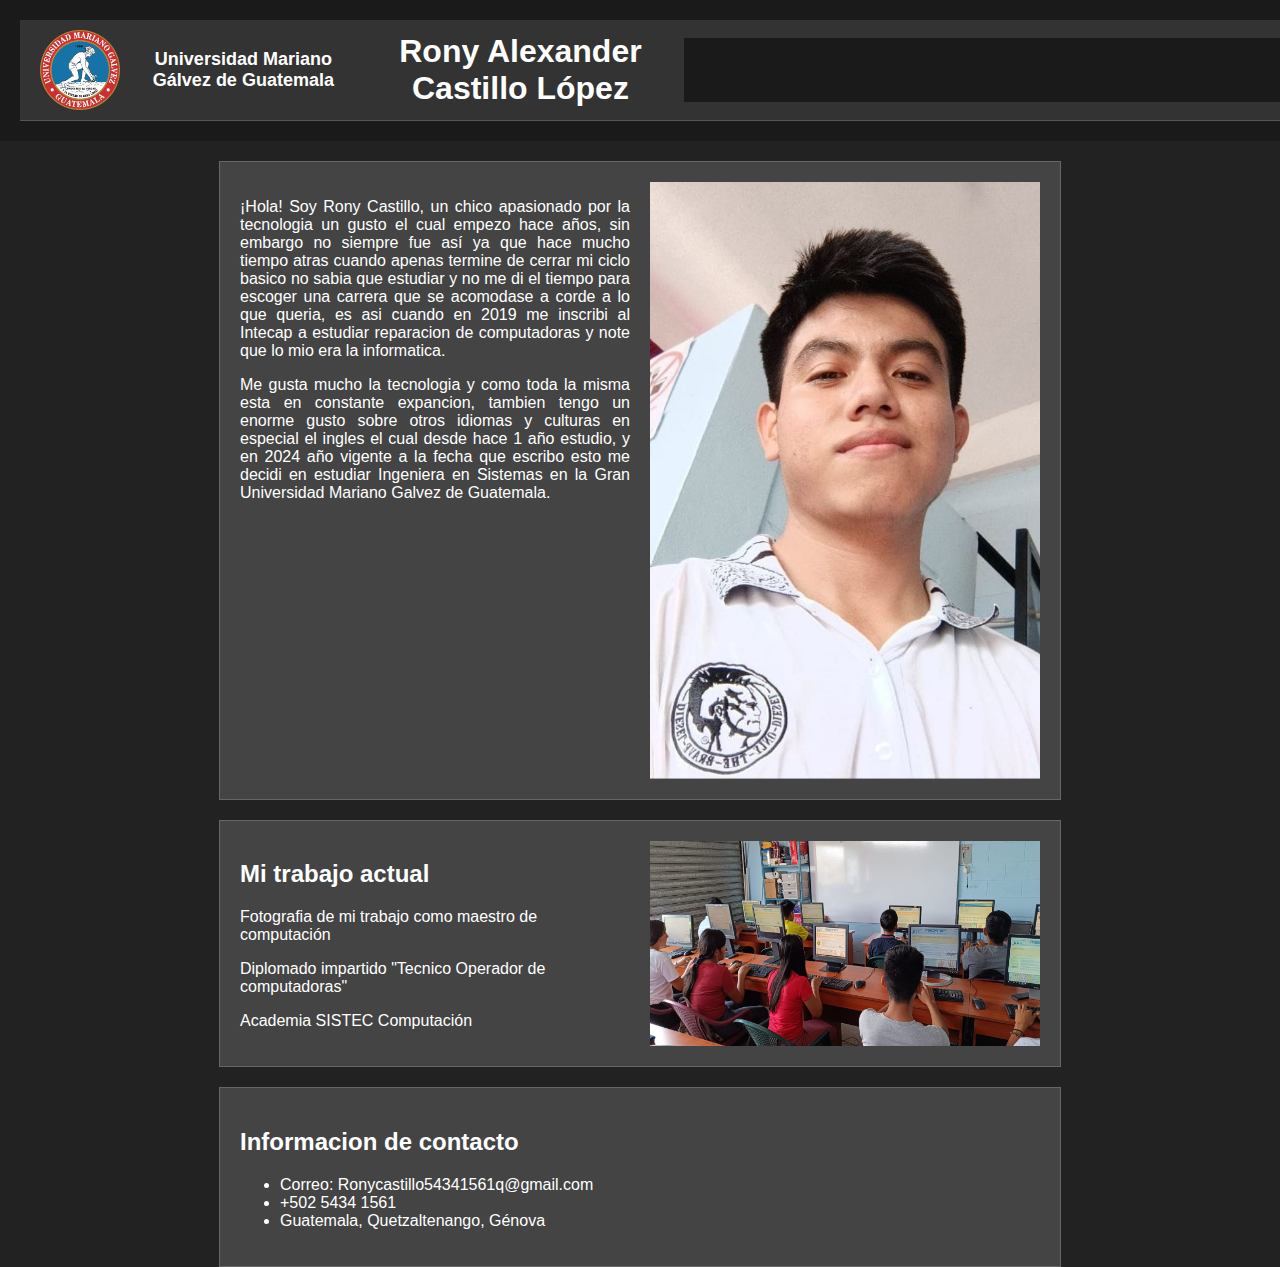
<file: index.html>
<!DOCTYPE html>
<html lang="es">
<head>
    <meta charset="UTF-8">
    <meta name="viewport" content="width=device-width, initial-scale=1.0">
    <title>Página Principal</title>
    <link rel="stylesheet" href="Css/styles.css">
    <link rel="icon" href="Imagenes/mariano.png">
    <style>
        body {
            display: flex;
            flex-direction: column;
            align-items: center;
            font-family: Arial, sans-serif;
            background-color: #222; /* Fondo gris oscuro */
            color: #fff; /* Texto blanco */
            margin: 0;
            padding: 0;
        }
        .header-top {
            display: flex;
            justify-content: space-between;
            align-items: center;
            width: 100%;
            padding: 10px 20px;
            background-color: #333; /* Fondo gris oscuro para el encabezado */
            border-bottom: 1px solid #555; /* Borde inferior opcional */
        }
        .header-top img {
            max-height: 80px; /* Ajusta el tamaño del logo según tus necesidades */
            margin-right: 10px;
        }
        .header-top .university-info {
            display: flex;
            align-items: center;
        }
        .header-top h2 {
            margin: 0;
            font-size: 18px; /* Tamaño de fuente para el nombre de la universidad */
        }
        .content-section {
            display: flex;
            flex-wrap: wrap;
            justify-content: space-between;
            max-width: 800px; /* Ajusta el ancho máximo según tu preferencia */
            margin-top: 20px;
            padding: 20px;
            background-color: #444; /* Fondo gris oscuro para la sección de contenido */
            border: 1px solid #666; /* Borde opcional */
        }
        .text {
            flex: 1;
            margin-right: 20px; /* Espacio entre el texto y la imagen */
        }
        .image {
            flex: 1;
            display: flex;
            justify-content: flex-end;
        }
        .image img {
            max-width: 100%;
            height: auto;
        }
    </style>
</head>
<body>
    <header>
        <div class="header-top">
            <div class="university-info">
                <img src="Imagenes/mariano.png" alt="Logo de Universidad Mariano Gálvez de Guatemala">
                <h2>Universidad Mariano Gálvez de Guatemala</h2>
            </div>
            <h1>Rony Alexander Castillo López</h1>
            <!-- Navegación con estilo 1 -->
            <nav class="nav-style-1">
                <ul>
                    <li><a href="index.html">Inicio</a></li>
                    <li><a href="Introduccion/introduccion.html">Introducción</a></li>
                    <li><a href="ModuloI/modulo1.html">Módulo I</a></li>
                    <li><a href="ModuloII/modulo2.html">Módulo II</a></li>
                    <li><a href="ModuloIII/modulo3.html">Módulo III</a></li>
                    <li><a href="cierre/cierre.html">Pagina de Cierre</a></li>
                </ul>
            </nav>
        </div>
    </header>

    <main>
        <div class="content-section">
            <div class="text">
                <p style="text-align: justify;">¡Hola! Soy Rony Castillo, un chico apasionado por la tecnologia un gusto el cual empezo hace años, sin embargo no siempre fue así ya que hace mucho tiempo atras cuando apenas termine de cerrar mi ciclo basico no sabia que estudiar y no me di el tiempo para escoger una carrera que se acomodase a corde a lo que queria, es asi cuando en 2019 me inscribi al Intecap a estudiar reparacion de computadoras y note que lo mio era la informatica.</p>

                <p style="text-align: justify;">Me gusta mucho la tecnologia y como toda la misma esta en constante expancion, tambien tengo un enorme gusto sobre otros idiomas y culturas en especial el ingles el cual desde hace 1 año estudio, y en 2024 año vigente a la fecha que escribo esto me decidi en estudiar Ingeniera en Sistemas en la Gran Universidad Mariano Galvez de Guatemala.</p>
            </div>
            <div class="image">
                <img src="Imagenes/portada1.jpeg" alt="Imagen Representativa">
            </div>
        </div>

        <div class="content-section">
            <div class="text">
                <h2>Mi trabajo actual</h2>
                <p>Fotografia de mi trabajo como maestro de computación</p>
                <p>Diplomado impartido "Tecnico Operador de computadoras"</p>
                <p>Academia SISTEC Computación</p>
            </div>
            <div class="image">
                <img src="Imagenes/portada2.jpeg">
            </div>
        </div>
        <div class="content-section">
            <div class="text">
                <h2>Informacion de contacto</h2>
                <ul>    
                    <li>Correo: Ronycastillo54341561q@gmail.com</li>
                    <li>+502 5434 1561</li>
                    <li>Guatemala, Quetzaltenango, Génova</li>
                </ul>
            </div>
        </div>
    </main>
</body>
</html>
</file>
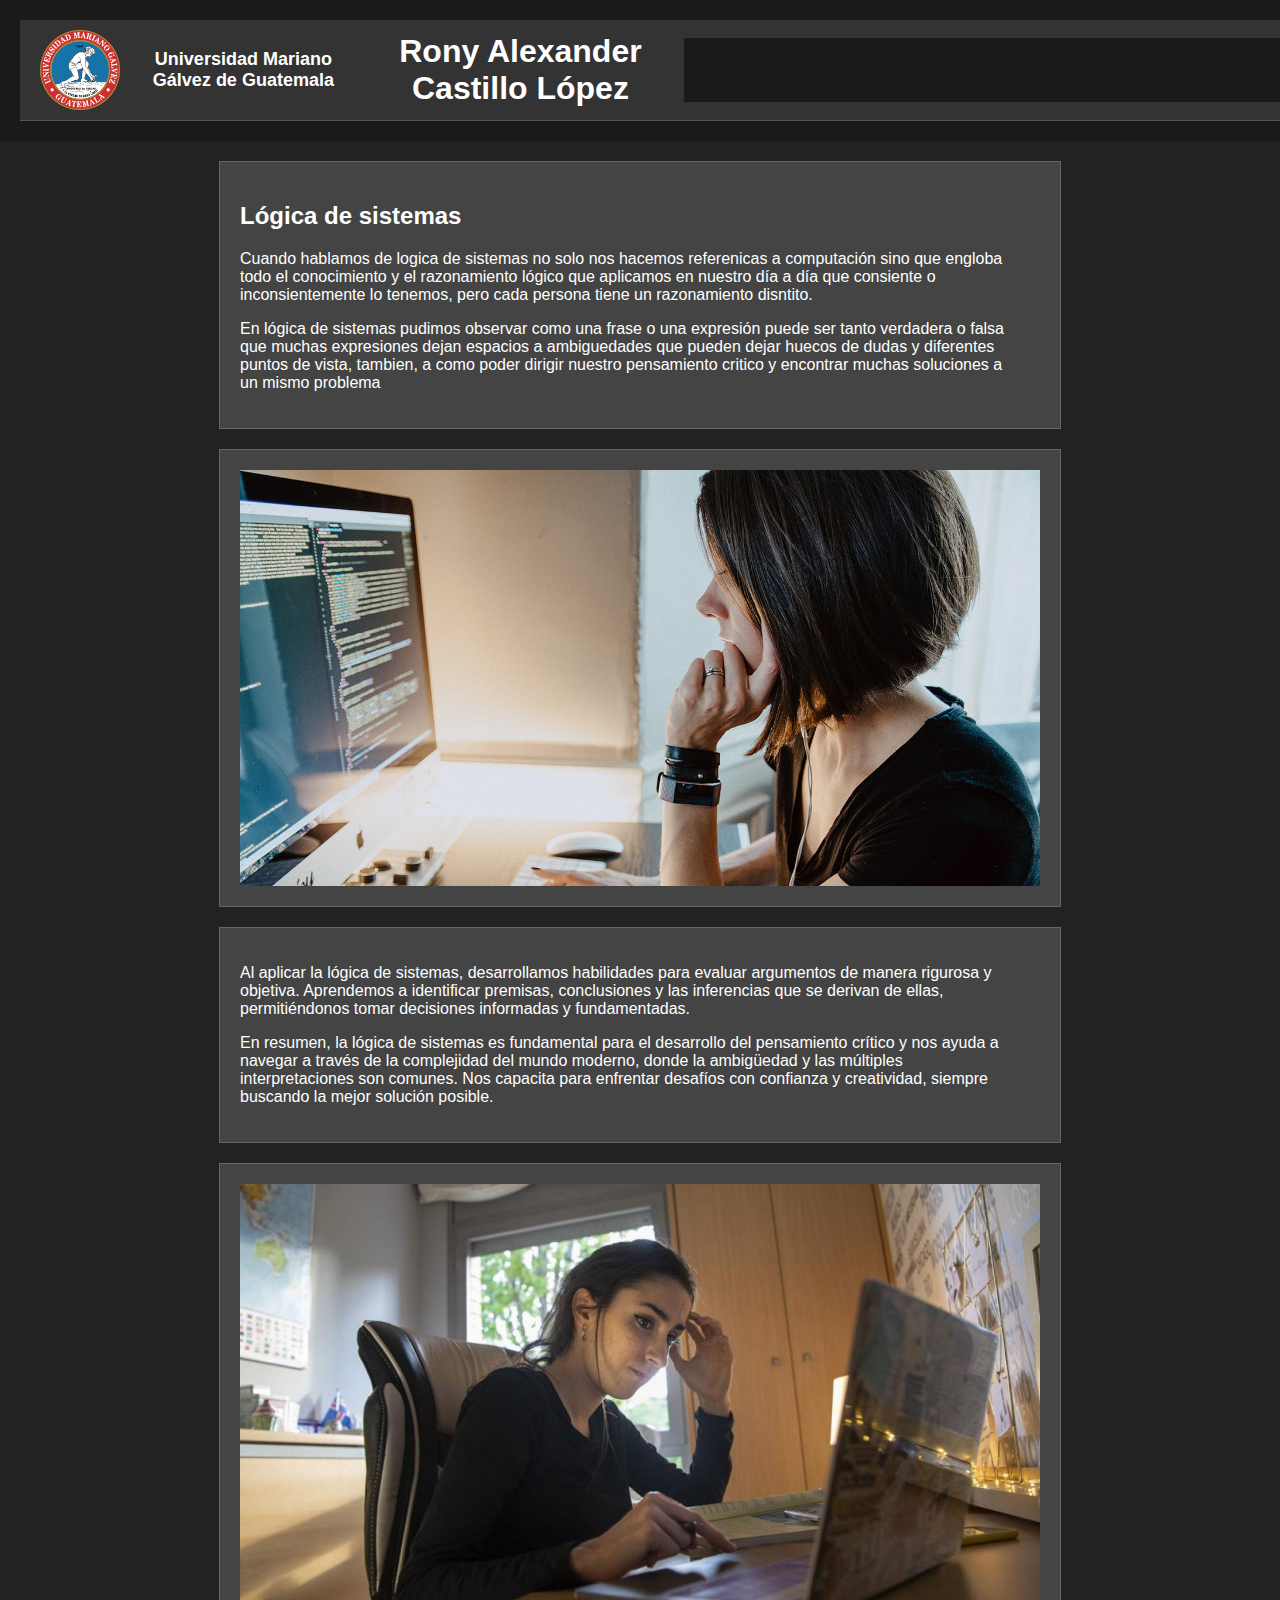
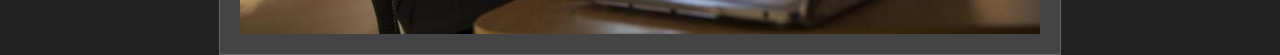
<file: cierre/cierre.html>
<!DOCTYPE html>
<html lang="es">
<head>
    <meta charset="UTF-8">
    <meta name="viewport" content="width=device-width, initial-scale=1.0">
    <title>Pagina de Cierre</title>
    <link rel="stylesheet" href="../Css/styles.css">
    <link rel="icon" href="../Imagenes/mariano.png">
    <style>
        body {
            display: flex;
            flex-direction: column;
            align-items: center;
            font-family: Arial, sans-serif;
            background-color: #222; /* Fondo gris oscuro */
            color: #fff; /* Texto blanco */
            margin: 0;
            padding: 0;
        }
        .header-top {
            display: flex;
            justify-content: space-between;
            align-items: center;
            width: 100%;
            padding: 10px 20px;
            background-color: #333; /* Fondo gris oscuro para el encabezado */
            border-bottom: 1px solid #555; /* Borde inferior opcional */
        }
        .header-top img {
            max-height: 80px; /* Ajusta el tamaño del logo según tus necesidades */
            margin-right: 10px;
        }
        .header-top .university-info {
            display: flex;
            align-items: center;
        }
        .header-top h2 {
            margin: 0;
            font-size: 18px; /* Tamaño de fuente para el nombre de la universidad */
        }
        .content-section {
            display: flex;
            flex-wrap: wrap;
            justify-content: space-between;
            max-width: 800px; /* Ajusta el ancho máximo según tu preferencia */
            margin-top: 20px;
            padding: 20px;
            background-color: #444; /* Fondo gris oscuro para la sección de contenido */
            border: 1px solid #666; /* Borde opcional */
        }
        .text {
            flex: 1;
            margin-right: 20px; /* Espacio entre el texto y la imagen */
        }
        .image {
            flex: 1;
            display: flex;
            justify-content: flex-end;
        }
        .image img {
            max-width: 100%;
            height: auto;
        }
    </style>
</head>
<body>
    <header>
        <div class="header-top">
            <div class="university-info">
                <img src="../Imagenes/mariano.png" alt="Logo de Universidad Mariano Gálvez de Guatemala">
                <h2>Universidad Mariano Gálvez de Guatemala</h2>
            </div>
            <h1>Rony Alexander Castillo López</h1>
            <!-- Navegación con estilo 1 -->
            <nav class="nav-style-1">
                <ul>
                    <li><a href="../index.html">Inicio</a></li>
                    <li><a href="../Introduccion/introduccion.html">Introducción</a></li>
                    <li><a href="../ModuloI/modulo1.html">Módulo I</a></li>
                    <li><a href="../ModuloII/modulo2.html">Módulo II</a></li>
                    <li><a href="../ModuloIII/modulo3.html">Módulo III</a></li>
                    <li><a href="../cierre/cierre.html">Pagina de Cierre</a></li>
                </ul>
            </nav>
        </div>
    </header>

    <main>
        <div class="content-section">
            <div class="text">
                
                <h2>Lógica de sistemas</h2>
                <p>Cuando hablamos de logica de sistemas no solo nos hacemos referenicas a computación sino que engloba todo el conocimiento y el razonamiento lógico que aplicamos en nuestro día a día que consiente o inconsientemente lo tenemos, pero cada persona tiene un razonamiento disntito.</p>
                <p>En lógica de sistemas pudimos observar como una frase o una expresión puede ser tanto verdadera o falsa que muchas expresiones dejan espacios a ambiguedades que pueden dejar huecos de dudas y diferentes puntos de vista, tambien, a como poder dirigir nuestro pensamiento critico y encontrar muchas soluciones a un mismo problema</p>
            </div>
        </div>
        <div class="content-section">
            <div class="image">
            <img src="..//Imagenes/introduccion1.jpeg">
        </div>
        </div>
        <div class="content-section">
            <div class="text">
                <p>Al aplicar la lógica de sistemas, desarrollamos habilidades para evaluar argumentos de manera rigurosa y objetiva. Aprendemos a identificar premisas, conclusiones y las inferencias que se derivan de ellas, permitiéndonos tomar decisiones informadas y fundamentadas.</p>

                    <p>En resumen, la lógica de sistemas es fundamental para el desarrollo del pensamiento crítico y nos ayuda a navegar a través de la complejidad del mundo moderno, donde la ambigüedad y las múltiples interpretaciones son comunes. Nos capacita para enfrentar desafíos con confianza y creatividad, siempre buscando la mejor solución posible.</p>

            </div>
        </div>
        <div class="content-section">
            <div class="image">
                <img src="..//Imagenes/introduccion2.jpeg">
            </div>
        </div>

    
    </main>
</body>
</html>
</file>
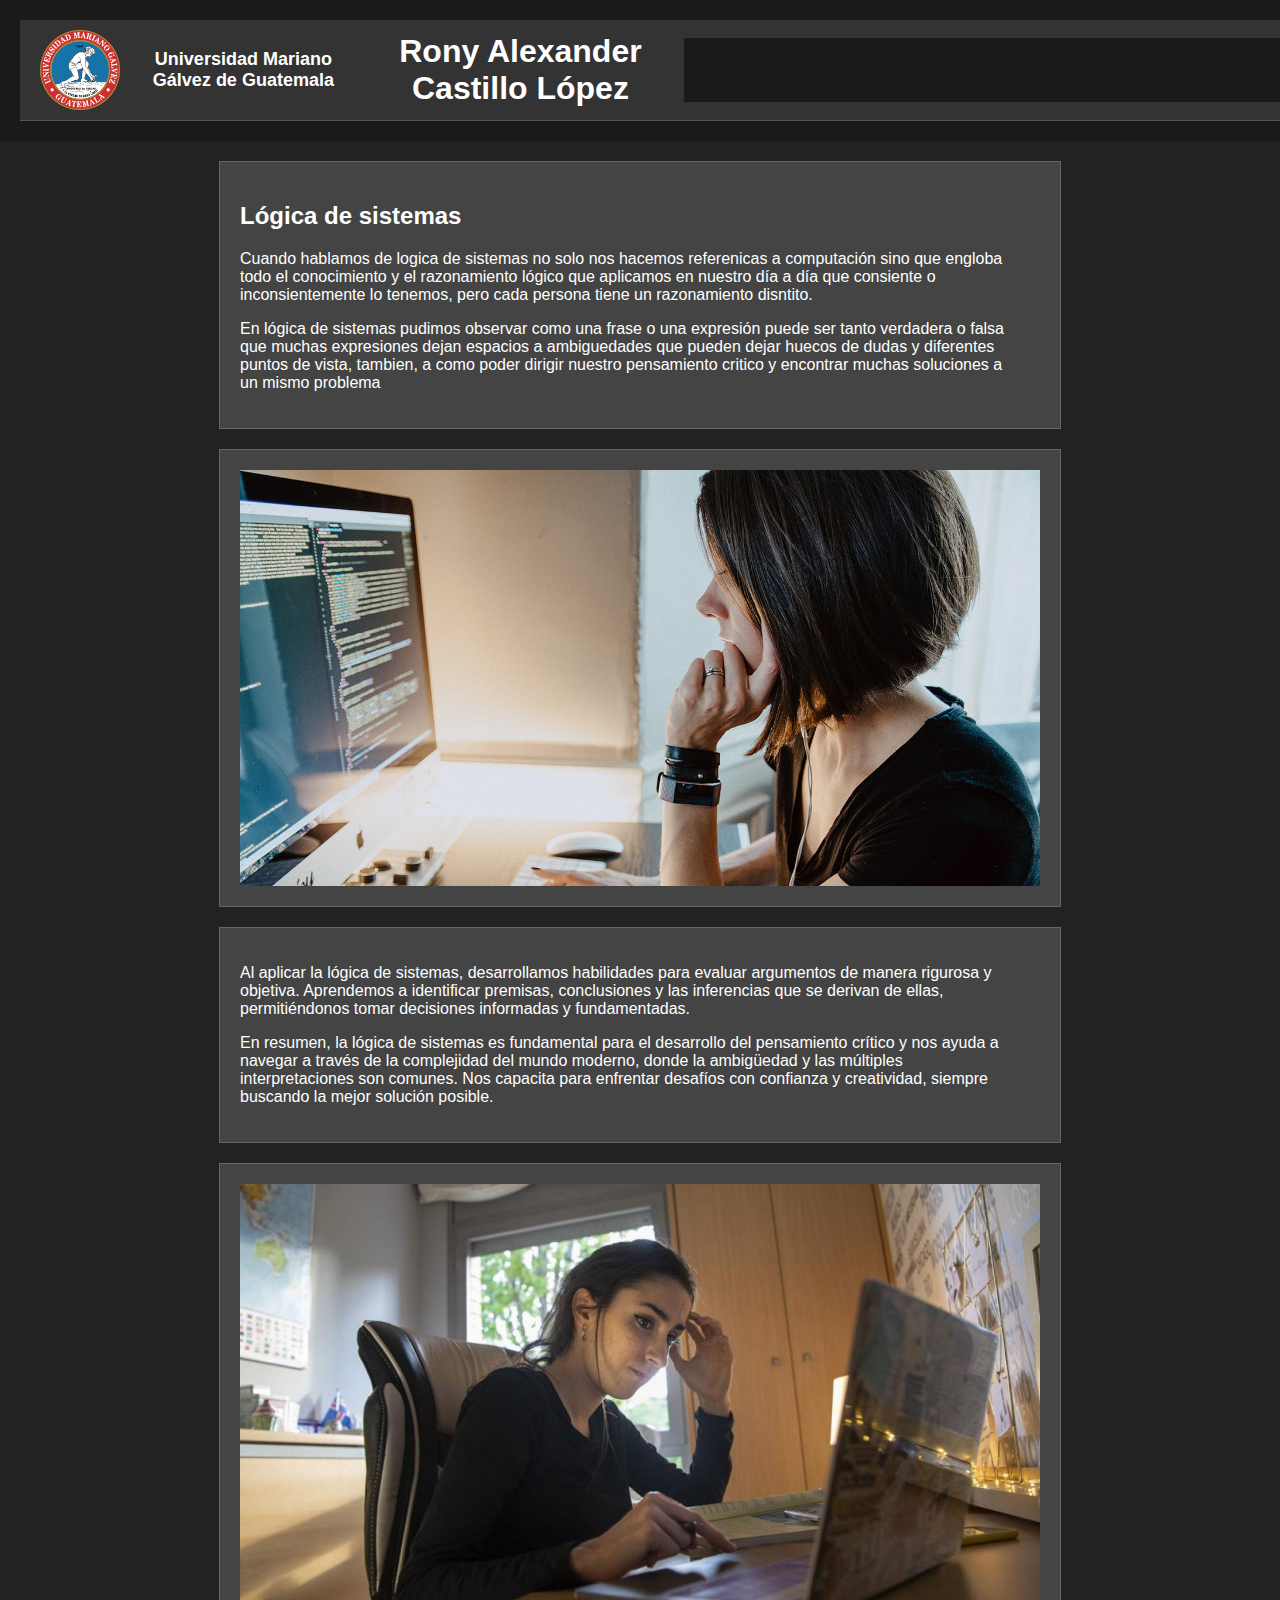
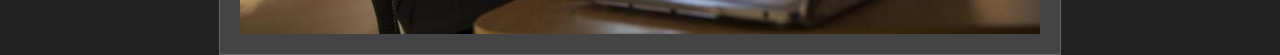
<file: Introduccion/introduccion.html>
<!DOCTYPE html>
<html lang="es">
<head>
    <meta charset="UTF-8">
    <meta name="viewport" content="width=device-width, initial-scale=1.0">
    <title>Introducción</title>
    <link rel="stylesheet" href="../Css/styles.css">
    <link rel="icon" href="../Imagenes/mariano.png">
    <style>
        body {
            display: flex;
            flex-direction: column;
            align-items: center;
            font-family: Arial, sans-serif;
            background-color: #222; /* Fondo gris oscuro */
            color: #fff; /* Texto blanco */
            margin: 0;
            padding: 0;
        }
        .header-top {
            display: flex;
            justify-content: space-between;
            align-items: center;
            width: 100%;
            padding: 10px 20px;
            background-color: #333; /* Fondo gris oscuro para el encabezado */
            border-bottom: 1px solid #555; /* Borde inferior opcional */
        }
        .header-top img {
            max-height: 80px; /* Ajusta el tamaño del logo según tus necesidades */
            margin-right: 10px;
        }
        .header-top .university-info {
            display: flex;
            align-items: center;
        }
        .header-top h2 {
            margin: 0;
            font-size: 18px; /* Tamaño de fuente para el nombre de la universidad */
        }
        .content-section {
            display: flex;
            flex-wrap: wrap;
            justify-content: space-between;
            max-width: 800px; /* Ajusta el ancho máximo según tu preferencia */
            margin-top: 20px;
            padding: 20px;
            background-color: #444; /* Fondo gris oscuro para la sección de contenido */
            border: 1px solid #666; /* Borde opcional */
        }
        .text {
            flex: 1;
            margin-right: 20px; /* Espacio entre el texto y la imagen */
        }
        .image {
            flex: 1;
            display: flex;
            justify-content: flex-end;
        }
        .image img {
            max-width: 100%;
            height: auto;
        }
    </style>
</head>
<body>
    <header>
        <div class="header-top">
            <div class="university-info">
                <img src="../Imagenes/mariano.png" alt="Logo de Universidad Mariano Gálvez de Guatemala">
                <h2>Universidad Mariano Gálvez de Guatemala</h2>
            </div>
            <h1>Rony Alexander Castillo López</h1>
            <!-- Navegación con estilo 1 -->
            <nav class="nav-style-1">
                <ul>
                    <li><a href="../index.html">Inicio</a></li>
                    <li><a href="../Introduccion/introduccion.html">Introducción</a></li>
                    <li><a href="../ModuloI/modulo1.html">Módulo I</a></li>
                    <li><a href="../ModuloII/modulo2.html">Módulo II</a></li>
                    <li><a href="../ModuloIII/modulo3.html">Módulo III</a></li>
                    <li><a href="../cierre/cierre.html">Pagina de Cierre</a></li>
                </ul>
            </nav>
        </div>
    </header>

    <main>
        <div class="content-section">
            <div class="text">
                
                <h2>Lógica de sistemas</h2>
                <p>Cuando hablamos de logica de sistemas no solo nos hacemos referenicas a computación sino que engloba todo el conocimiento y el razonamiento lógico que aplicamos en nuestro día a día que consiente o inconsientemente lo tenemos, pero cada persona tiene un razonamiento disntito.</p>
                <p>En lógica de sistemas pudimos observar como una frase o una expresión puede ser tanto verdadera o falsa que muchas expresiones dejan espacios a ambiguedades que pueden dejar huecos de dudas y diferentes puntos de vista, tambien, a como poder dirigir nuestro pensamiento critico y encontrar muchas soluciones a un mismo problema</p>
            </div>
        </div>
        <div class="content-section">
            <div class="image">
            <img src="..//Imagenes/introduccion1.jpeg">
        </div>
        </div>
        <div class="content-section">
            <div class="text">
                <p>Al aplicar la lógica de sistemas, desarrollamos habilidades para evaluar argumentos de manera rigurosa y objetiva. Aprendemos a identificar premisas, conclusiones y las inferencias que se derivan de ellas, permitiéndonos tomar decisiones informadas y fundamentadas.</p>

                    <p>En resumen, la lógica de sistemas es fundamental para el desarrollo del pensamiento crítico y nos ayuda a navegar a través de la complejidad del mundo moderno, donde la ambigüedad y las múltiples interpretaciones son comunes. Nos capacita para enfrentar desafíos con confianza y creatividad, siempre buscando la mejor solución posible.</p>

            </div>
        </div>
        <div class="content-section">
            <div class="image">
                <img src="..//Imagenes/introduccion2.jpeg">
            </div>
        </div>

    
    </main>
</body>
</html>
</file>
<file: Css/styles.css>
/* styles.css */

/* Estilos generales */
body {
    font-family: Arial, sans-serif;
    margin: 0;
    padding: 0;
    background-color: #121212;
    color: #ffffff;
}

header {
    background-color: #1a1a1a;
    padding: 20px;
    text-align: center;
}

header h1 {
    margin: 0;
    font-size: 2em;
    color: #ffffff;
}

nav {
    background-color: #1a1a1a;
    padding: 10px 0;
    text-align: center;
    border-bottom: 1px solid #333333;
}

nav ul {
    list-style-type: none;
    padding: 0;
    margin: 0;
}

nav ul li {
    display: inline;
    margin: 0 10px;
}

nav ul li a {
    text-decoration: none;
    color: #ffffff;
    font-size: 1.2em;
    padding: 10px 15px;
    border-radius: 5px;
    transition: background-color 0.3s ease;
}

nav ul li a:hover {
    background-color: #333333;
}

/* Estilo 1: Anima desde arriba */
.nav-style-1 ul li {
    display: inline;
    margin: 0 10px;
    transform: translateY(-50px);
    opacity: 0;
    animation: animateNav 1s forwards;
}

@keyframes animateNav {
    to {
        transform: translateY(0);
        opacity: 1;
    }
}

/* Estilo 2: Aparece con zoom */
.nav-style-2 ul li {
    display: inline-block;
    transform: scale(0);
    animation: zoomIn 0.5s forwards;
}

@keyframes zoomIn {
    to {
        transform: scale(1);
    }
}

/* Estilo 3: Borde inferior */
.nav-style-3 ul li {
    display: inline-block;
    border-bottom: 2px solid transparent;
    transition: border-bottom-color 0.3s ease;
}

.nav-style-3 ul li:hover {
    border-bottom-color: #ffffff;
}
</file>
